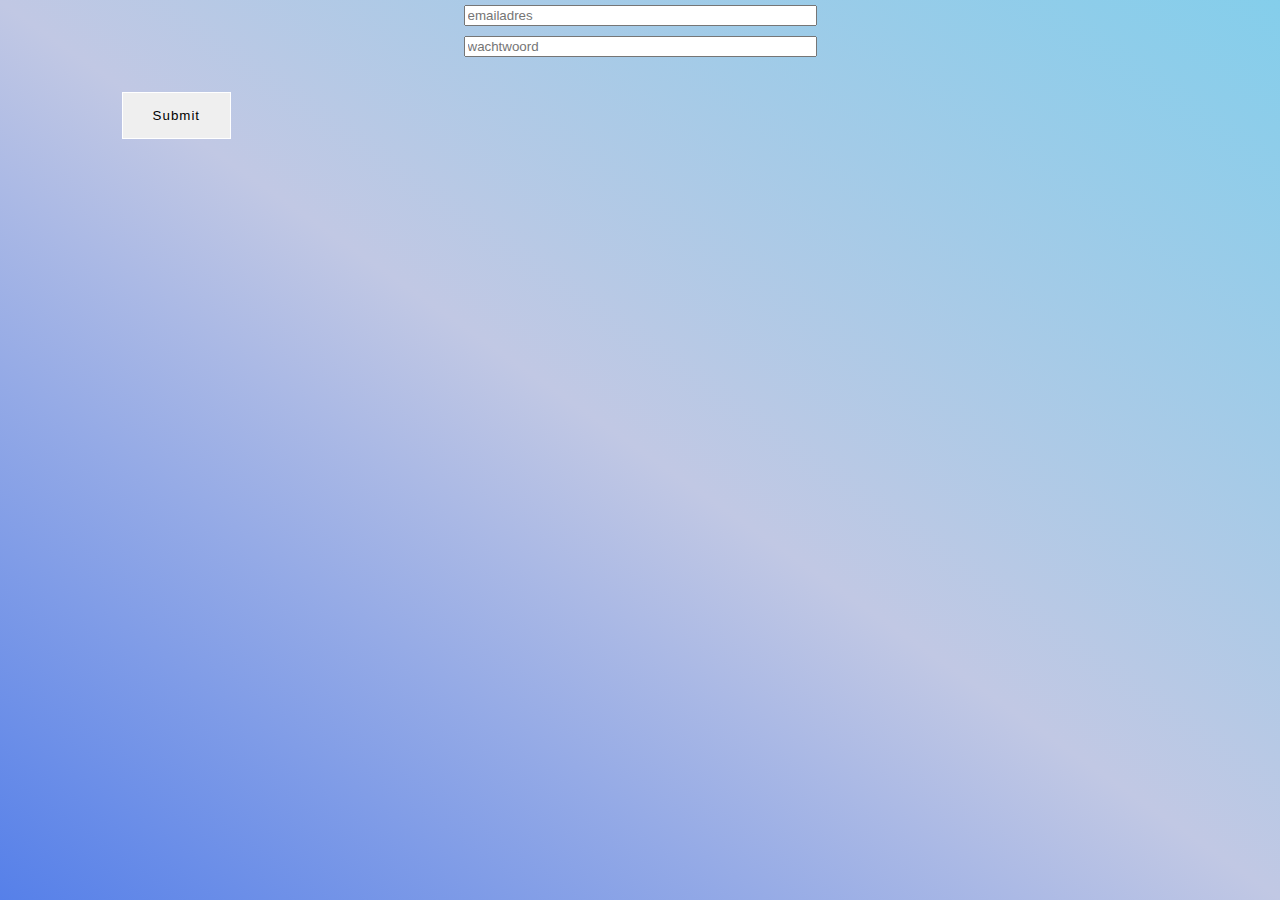
<file: inloggen.html>
<!DOCTYPE html>
<html>

<head>
  <meta charset="utf-8">
  <meta name="viewport" content="width=device-width">
  <title>replit</title>
  <link href="account.css" rel="stylesheet" type="text/css" />
  <link href="inloggen.css" rel="stylesheet" type="text/css" />
  <link href="style.css" rel="stylesheet" type="text/css" />
</head>

<body>
  
  

 <!--
  This script places a badge on your repl's full-browser view back to your repl's cover
  page. Try various colors for the theme: dark, light, red, orange, yellow, lime, green,
  teal, blue, blurple, magenta, pink!
  -->
  <script src="https://replit.com/public/js/replit-badge.js" theme="orange" defer></script> 

  <form name='AccountAanmaken' id='form'>
    <input type='text' name='emailadres' placeholder='emailadres' id='emailadres' onclick="input_clicked('emailadres')">
    <br>
    <input type='password' name='wachtwoord' placeholder="wachtwoord" id='wachtwoord' onclick="input_clicked('wachtwoord')">
  </form>

    <button id='button'  onclick='click_me_please()' class="button">Submit</button>


  <script src="script_inloggen.js"></script>
</body>

</html>
</file>
<file: account.css>
:root{
  --Blue: #5680E9;
  --Blue1: #84CEEB;
  --Blue2: #5AB9EA;
  --grey: #C1C8E4;
  --purple: #8860D0;
}


body{
  background-image: linear-gradient(35deg, var(--Blue), var(--grey), var(--Blue1));
  background-attachment: fixed;
}

a{
  color: black;
}

input[name='voornaam'], input[name='achternaam'] {
  width: 130px;
  margin: 10px;
}

input[name='tussenvoegsel'] {
  width: 40px;
}

input[name='emailadres'], input[name='wachtwoord'] {
  width: 345px;
  margin: 5px;
}

input[name='postcode'] {
  width: 240px;
  margin: 10px;
}

input[name='huisnummer'] {
  width: 75px;
  margin: 10px;
}

#buttons {
  margin: auto;
  height: 500px;
  max-width: 600px;
  min-width: min-content;
}

#inloggen {
  width: 100px;
  margin: 50px;
  position: relative;
  left: auto;
  right: auto;
}

#form {
  margin: 0 auto;
  text-align: center;
}
</file>
<file: inloggen.css>
:root{
  --Blue: #5680E9;
  --Blue1: #84CEEB;
  --Blue2: #5AB9EA;
  --grey: #C1C8E4;
  --purple: #8860D0;
}

body{
  background-image: linear-gradient(35deg, var(--Blue), var(--grey), var(--Blue1));
  background-attachment: fixed;
  text-align: center;
}

input {
  margin: 10px 100px;
}
</file>
<file: style.css>
:root{
  --Blue: #5680E9;
  --Blue1: #84CEEB;
  --Blue2: #5AB9EA;
  --grey: #C1C8E4;
  --purple: #8860D0;
}

html, body {
  font-family: sans-serif;
}

body{
  margin: 0;
  background-image: linear-gradient(35deg, var(--Blue), var(--grey), var(--Blue1));
  background-attachment: fixed;
  text-align: center;
}

nav {
  background-image: radial-gradient(at bottom left, var(--Blue2), var(--purple));
  margin: 0;
  padding: 1px 10px 10px;
  height: 100px;
  overflow: auto;
}

nav a {
  text-decoration: none;
  color: black;
}

#home{
  float: left;
  margin-left: 2%;
  margin-top: 25px;
}
#winkelmand{
  mix-blend-mode: multiply;
  margin-right: 2%;
  margin-top: 18px;
  float: right;
}

#account{
  margin-right: 2%;
  margin-top: 25px;
  float: right;
}

#title{
  float: left;
  width: 260px;
  margin-top: 30px;
  margin-left: 5px;
}

.button {
  display: inline-block;
  padding: 15px 30px;
  border: 1px solid #fff;
  cursor: pointer;
  letter-spacing: 1px;
  position:relative;
  overflow:hidden;
  
  float: left;
  margin: 30px 9.5%;
  
}

.button:before {
  content: "";
  position: absolute;
  height: 100%;
  width: 0;
  background : #fff;
  left: 0;
  bottom: 0;
  transition: all .3s;
  opacity: 0.3;
}

.button:hover:before {
  width: 100%;
}


#item{
  background-color: rgba(90, 185, 234, 0.5);
  padding: 5px;
  margin: 10px;
}


.trui, .pet, .shirt {
  mix-blend-mode: multiply;
  width: 100px;
  height: 150px;
  margin: 25px auto;
}

.pet {
  height: 74px;
}

.shirt {
  height: 100px;
}

#shirt_blauw {
  height: 150px;
  margin: 0px auto;
}

#pet_wit {
  height: 110px;
  margin: 17px auto;
}

.trui_div, .pet_div, .shirt_div {
  max-width: 150px;
  height: 200px;
  margin: 50px;
  display: inline-block;
  border: 5px solid transparent;
}

.pet_div {
  height: 124px;
}


#wit {
  mix-blend-mode: normal;
}


.samenstellen_wrapper {
  margin: 100px auto;
  width: 1250px;
}

#top_wrapper {
  margin-top: 0px;
}

#top_wrapper {
  margin-bottom: 0px;
}

.file_form, #samenstellen_button {
  display: inline-block;
  float: none;
}
</file>
